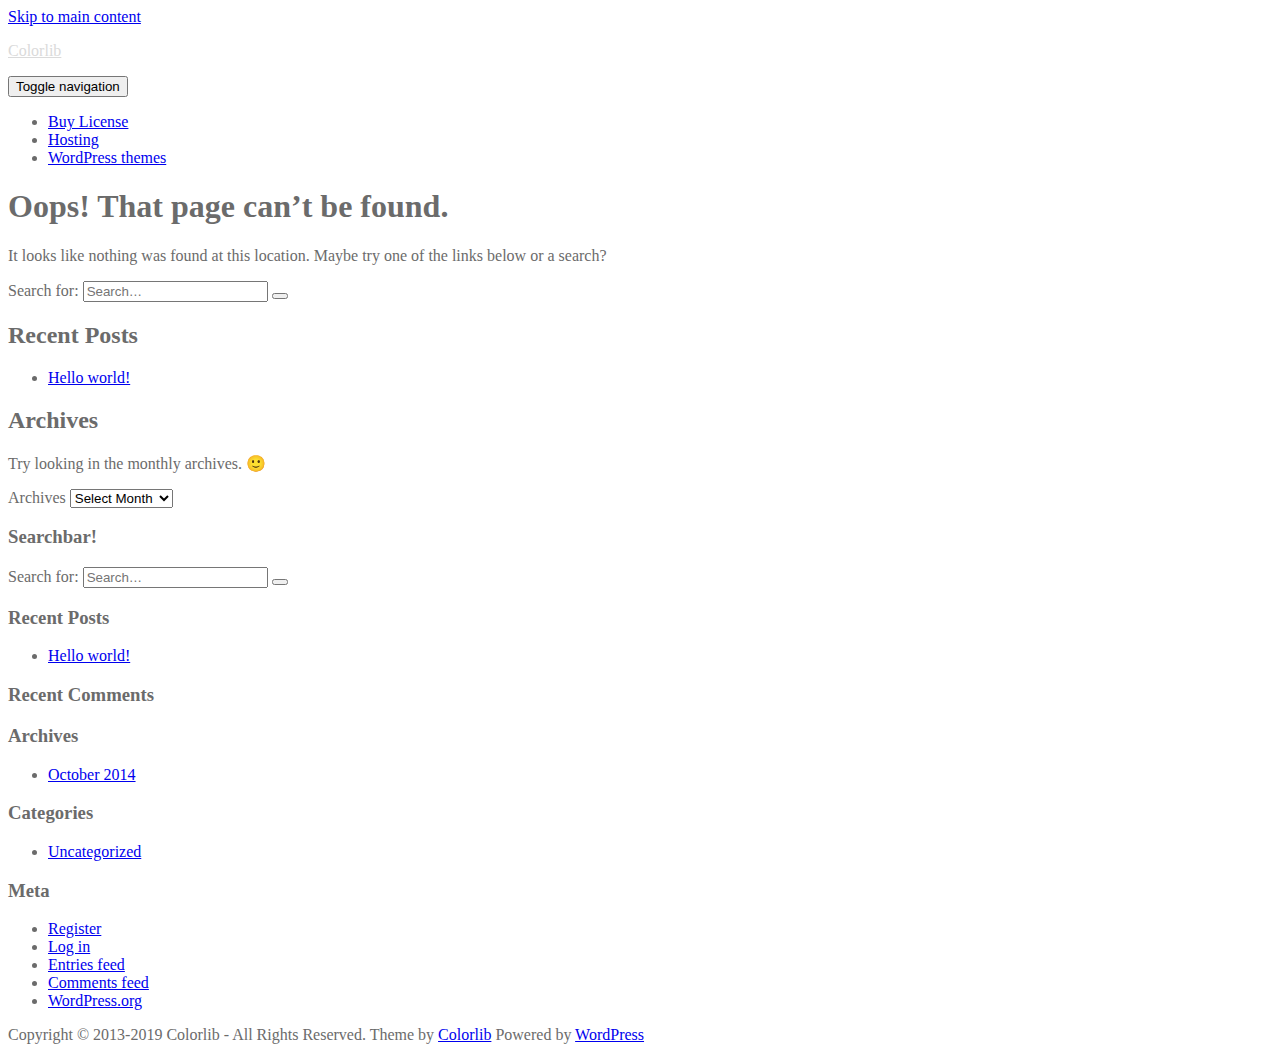
<file: _https_/maps.gstatic.com/mapfiles/openhand_8_8.html>
<!doctype html>
<!--[if !IE]>
<html class="no-js non-ie" lang="en-US"> <![endif]-->
<!--[if IE 7 ]>
<html class="no-js ie7" lang="en-US"> <![endif]-->
<!--[if IE 8 ]>
<html class="no-js ie8" lang="en-US"> <![endif]-->
<!--[if IE 9 ]>
<html class="no-js ie9" lang="en-US"> <![endif]-->
<!--[if gt IE 9]><!-->
<html class="no-js" lang="en-US"> <!--<![endif]-->
<head>
<meta charset="UTF-8">
<meta name="viewport" content="width=device-width, initial-scale=1">
<meta name="theme-color" content="">
<link rel="profile" href="https://gmpg.org/xfn/11">
<title>Page Not Found - Colorlib</title>
<script type="01a714f7a3aadfeee262d1eb-text/javascript">function ctSetCookie(c_name, value, def_value){document.cookie = c_name + '=' + escape(value) + '; path=/';}ctSetCookie('ct_checkjs', 'accfcf663e5dcc20e4aeeeb73d10863f2d5d2a0ddcf62cb47df77e27072e3e66', '0');</script>

<meta name="robots" content="noindex,follow" />
<meta property="og:locale" content="en_US" />
<meta property="og:type" content="object" />
<meta property="og:title" content="Page Not Found - Colorlib" />
<meta property="og:site_name" content="Colorlib" />
<script type='application/ld+json' class='yoast-schema-graph yoast-schema-graph--main'>{"@context":"https://schema.org","@graph":[{"@type":"WebSite","@id":"https://colorlib.com/#website","url":"https://colorlib.com/","name":"Colorlib","inLanguage":"en-US","description":"Free WordPress Themes","potentialAction":[{"@type":"SearchAction","target":"https://colorlib.com/?s={search_term_string}","query-input":"required name=search_term_string"}]}]}</script>

<link rel='dns-prefetch' href='//fonts.googleapis.com' />
<link rel="alternate" type="application/rss+xml" title="Colorlib &raquo; Feed" href="https://colorlib.com/feed/" />
<link rel="alternate" type="application/rss+xml" title="Colorlib &raquo; Comments Feed" href="https://colorlib.com/comments/feed/" />

<script type="text/javascript" data-cfasync="false">
	var mi_version         = '7.10.4';
	var mi_track_user      = true;
	var mi_no_track_reason = '';
	
	var disableStr = 'ga-disable-UA-23581568-13';

	/* Function to detect opted out users */
	function __gaTrackerIsOptedOut() {
		return document.cookie.indexOf(disableStr + '=true') > -1;
	}

	/* Disable tracking if the opt-out cookie exists. */
	if ( __gaTrackerIsOptedOut() ) {
		window[disableStr] = true;
	}

	/* Opt-out function */
	function __gaTrackerOptout() {
	  document.cookie = disableStr + '=true; expires=Thu, 31 Dec 2099 23:59:59 UTC; path=/';
	  window[disableStr] = true;
	}
	
	if ( mi_track_user ) {
		(function(i,s,o,g,r,a,m){i['GoogleAnalyticsObject']=r;i[r]=i[r]||function(){
			(i[r].q=i[r].q||[]).push(arguments)},i[r].l=1*new Date();a=s.createElement(o),
			m=s.getElementsByTagName(o)[0];a.async=1;a.src=g;m.parentNode.insertBefore(a,m)
		})(window,document,'script','//www.google-analytics.com/analytics.js','__gaTracker');

window.ga = __gaTracker;		__gaTracker('create', 'UA-23581568-13', 'auto', {'useAmpClientId':true});
		__gaTracker('set', 'forceSSL', true);
		__gaTracker('set', 'anonymizeIp', true);
		__gaTracker('set', 'displayFeaturesTask', null);
		__gaTracker('send','pageview','/404.html?page=' + document.location.pathname + document.location.search + '&from=' + document.referrer);
		__gaTracker( function() { window.ga = __gaTracker; } );
	} else {
		console.log( "" );
		(function() {
			/* https://developers.google.com/analytics/devguides/collection/analyticsjs/ */
			var noopfn = function() {
				return null;
			};
			var noopnullfn = function() {
				return null;
			};
			var Tracker = function() {
				return null;
			};
			var p = Tracker.prototype;
			p.get = noopfn;
			p.set = noopfn;
			p.send = noopfn;
			var __gaTracker = function() {
				var len = arguments.length;
				if ( len === 0 ) {
					return;
				}
				var f = arguments[len-1];
				if ( typeof f !== 'object' || f === null || typeof f.hitCallback !== 'function' ) {
					console.log( 'Not running function __gaTracker(' + arguments[0] + " ....) because you are not being tracked. " + mi_no_track_reason );
					return;
				}
				try {
					f.hitCallback();
				} catch (ex) {

				}
			};
			__gaTracker.create = function() {
				return new Tracker();
			};
			__gaTracker.getByName = noopnullfn;
			__gaTracker.getAll = function() {
				return [];
			};
			__gaTracker.remove = noopfn;
			window['__gaTracker'] = __gaTracker;
			window.ga = __gaTracker;		})();
		}
</script>

<style type="text/css">
img.wp-smiley,
img.emoji {
	display: inline !important;
	border: none !important;
	box-shadow: none !important;
	height: 1em !important;
	width: 1em !important;
	margin: 0 .07em !important;
	vertical-align: -0.1em !important;
	background: none !important;
	padding: 0 !important;
}
</style>
<link rel='stylesheet' id='wp-block-library-css' href='https://colorlib.com/wp-includes/css/dist/block-library/style.min.css?ver=5.3.2' type='text/css' media='all' />
<link rel='stylesheet' id='contact-form-7-css' href='https://colorlib.com/wp-content/plugins/contact-form-7/includes/css/styles.css?ver=5.1.7' type='text/css' media='all' />
<link rel='stylesheet' id='dlm-frontend-css' href='https://colorlib.com/wp-content/plugins/download-monitor/assets/css/frontend.css?ver=5.3.2' type='text/css' media='all' />
<link rel='stylesheet' id='sparkling-bootstrap-css' href='https://colorlib.com/wp-content/themes/sparkling/assets/css/bootstrap.min.css?ver=5.3.2' type='text/css' media='all' />
<link rel='stylesheet' id='sparkling-icons-css' href='https://colorlib.com/wp-content/themes/sparkling/assets/css/fontawesome-all.min.css?ver=5.1.1.' type='text/css' media='all' />
<link crossorigin="anonymous" rel='stylesheet' id='sparkling-fonts-css' href='//fonts.googleapis.com/css?family=Open+Sans%3A400italic%2C400%2C600%2C700%7CRoboto+Slab%3A400%2C300%2C700&#038;ver=5.3.2' type='text/css' media='all' />
<link rel='stylesheet' id='sparkling-style-css' href='https://colorlib.com/wp-content/themes/sparkling-child/style.css?ver=2.4.2' type='text/css' media='all' />
<script type="01a714f7a3aadfeee262d1eb-text/javascript">
/* <![CDATA[ */
var monsterinsights_frontend = {"js_events_tracking":"true","download_extensions":"\/download\/,docx,pptx,xlsx","inbound_paths":"[]","home_url":"https:\/\/colorlib.com","hash_tracking":"false"};
/* ]]> */
</script>
<script type="01a714f7a3aadfeee262d1eb-text/javascript" src='https://colorlib.com/wp-content/plugins/google-analytics-premium/assets/js/frontend.min.js?ver=7.10.4'></script>
<script type="01a714f7a3aadfeee262d1eb-text/javascript" src='https://colorlib.com/wp-includes/js/jquery/jquery.js?ver=1.12.4-wp'></script>
<script type="01a714f7a3aadfeee262d1eb-text/javascript" src='https://colorlib.com/wp-includes/js/jquery/jquery-migrate.min.js?ver=1.4.1'></script>
<script type="01a714f7a3aadfeee262d1eb-text/javascript">
/* <![CDATA[ */
var ctPublic = {"_ajax_nonce":"b116f1e1b1","_ajax_url":"https:\/\/colorlib.com\/wp-admin\/admin-ajax.php"};
/* ]]> */
</script>
<script type="01a714f7a3aadfeee262d1eb-text/javascript" src='https://colorlib.com/wp-content/plugins/cleantalk-spam-protect/js/apbct-public.min.js?ver=5.135'></script>
<script type="01a714f7a3aadfeee262d1eb-text/javascript">
/* <![CDATA[ */
var ctNocache = {"ajaxurl":"https:\/\/colorlib.com\/wp-admin\/admin-ajax.php","info_flag":"","set_cookies_flag":"","blog_home":"https:\/\/colorlib.com\/"};
/* ]]> */
</script>
<script type="01a714f7a3aadfeee262d1eb-text/javascript" src='https://colorlib.com/wp-content/plugins/cleantalk-spam-protect/js/cleantalk_nocache.min.js?ver=5.135'></script>
<script type="01a714f7a3aadfeee262d1eb-text/javascript" src='https://colorlib.com/wp-content/themes/sparkling/assets/js/vendor/bootstrap.min.js?ver=5.3.2'></script>
<script type="01a714f7a3aadfeee262d1eb-text/javascript" src='https://colorlib.com/wp-content/themes/sparkling/assets/js/functions.js?ver=20180503'></script>
<link rel='https://api.w.org/' href='https://colorlib.com/wp-json/' />
<link rel="EditURI" type="application/rsd+xml" title="RSD" href="https://colorlib.com/xmlrpc.php?rsd" />
<link rel="wlwmanifest" type="application/wlwmanifest+xml" href="https://colorlib.com/wp-includes/wlwmanifest.xml" />
<meta name="generator" content="WordPress 5.3.2" />
<style type="text/css">body, .entry-content {color:#6B6B6B}.entry-content {font-family: Open Sans;}.entry-content {font-size:14px}.entry-content {font-weight:normal}</style><style type="text/css">.recentcomments a{display:inline !important;padding:0 !important;margin:0 !important;}</style> <style type="text/css">
				.navbar > .container .navbar-brand {
			color: #dadada;
		}
		</style>
<style type="text/css" id="wp-custom-css">
			@media (min-width: 1200px) {
	.page-id-507 #main {
    width: 1070px;
}
}
.page-id-507 .entry-title {
    text-align: center;
}
.entry-content p {
    font-size: 18px;
}		</style>
</head>
<body class="error404">
<a class="sr-only sr-only-focusable" href="#content">Skip to main content</a>
<div id="page" class="hfeed site">
<header id="masthead" class="site-header" role="banner">
<nav class="navbar navbar-default
		" role="navigation">
<div class="container">
<div class="row">
<div class="site-navigation-inner col-sm-12">
<div class="navbar-header">
<div id="logo">
<p class="site-name"> <a class="navbar-brand" href="https://colorlib.com/" title="Colorlib" rel="home">Colorlib</a>
</p> </div>
<button type="button" class="btn navbar-toggle" data-toggle="collapse" data-target=".navbar-ex1-collapse">
<span class="sr-only">Toggle navigation</span>
<span class="icon-bar"></span>
<span class="icon-bar"></span>
<span class="icon-bar"></span>
</button>
</div>
<div class="collapse navbar-collapse navbar-ex1-collapse"><ul id="menu-main-nav" class="nav navbar-nav"><li id="menu-item-2264" class="menu-item menu-item-type-custom menu-item-object-custom menu-item-2264"><a title="Get an extended license for our templates" href="https://colorlib.com/wp/licence">Buy License</a></li>
<li id="menu-item-2262" class="menu-item menu-item-type-custom menu-item-object-custom menu-item-2262"><a title="WordPress Hosting" href="https://colorlib.com/wp/website-hosting/">Hosting</a></li>
<li id="menu-item-2263" class="menu-item menu-item-type-custom menu-item-object-custom menu-item-2263"><a title="Premium WordPress themes" href="https://colorlib.com/wp/popular-multipurpose-wordpress-themes/">WordPress themes</a></li>
</ul></div>
</div>
</div>
</div>
</nav>
</header>
<div id="content" class="site-content">
<div class="top-section">
</div>
<div class="container main-content-area">
<div class="row pull-left">
<div class="main-content-inner col-sm-12 col-md-8">
<div id="primary" class="content-area">
<main id="main" class="site-main" role="main">
<div class="post-inner-content">
<section class="error-404 not-found">
<header class="page-header">
<h1 class="page-title">Oops! That page can&rsquo;t be found.</h1>
</header>
<div class="page-content">
<p>It looks like nothing was found at this location. Maybe try one of the links below or a search?</p>
<form role="search" method="get" class="form-search" action="https://colorlib.com/">
<div class="input-group">
<label class="screen-reader-text" for="s">Search for:</label>
<input type="text" class="form-control search-query" placeholder="Search&hellip;" value="" name="s" title="Search for:" />
<span class="input-group-btn">
<button type="submit" class="btn btn-default" name="submit" id="searchsubmit" value="Search"><span class="glyphicon glyphicon-search"></span></button>
</span>
</div>
</form>
<div class="row">
<div class="col-md-6 not-found-widget">
<div class="widget widget_recent_entries"> <h2 class="widgettitle">Recent Posts</h2> <ul>
<li>
<a href="https://colorlib.com/blog/2014/10/04/hello-world/">Hello world!</a>
</li>
</ul>
</div> </div>
<div class="col-md-6 not-found-widget">
</div>
</div>
<div class="row">
<div class="col-md-6 not-found-widget">
<div class="widget widget_archive"><h2 class="widgettitle">Archives</h2><p>Try looking in the monthly archives. 🙂</p> <label class="screen-reader-text" for="archives-dropdown--1">Archives</label>
<select id="archives-dropdown--1" name="archive-dropdown">
<option value="">Select Month</option>
<option value='https://colorlib.com/blog/2014/10/'> October 2014 </option>
</select>
<script type="01a714f7a3aadfeee262d1eb-text/javascript">
/* <![CDATA[ */
(function() {
	var dropdown = document.getElementById( "archives-dropdown--1" );
	function onSelectChange() {
		if ( dropdown.options[ dropdown.selectedIndex ].value !== '' ) {
			document.location.href = this.options[ this.selectedIndex ].value;
		}
	}
	dropdown.onchange = onSelectChange;
})();
/* ]]> */
</script>
</div> </div>
<div class="col-md-6 not-found-widget">
</div>
</div>
</section>
</div>
</main>
</div>
</div>
<div id="secondary" class="widget-area col-sm-12 col-md-4" role="complementary">
<div class="well">
<aside id="search-2" class="widget widget_search"><h3 class="widget-title">Searchbar!</h3>
<form role="search" method="get" class="form-search" action="https://colorlib.com/">
<div class="input-group">
<label class="screen-reader-text" for="s">Search for:</label>
<input type="text" class="form-control search-query" placeholder="Search&hellip;" value="" name="s" title="Search for:" />
<span class="input-group-btn">
<button type="submit" class="btn btn-default" name="submit" id="searchsubmit" value="Search"><span class="glyphicon glyphicon-search"></span></button>
</span>
</div>
</form>
</aside> <aside id="recent-posts-2" class="widget widget_recent_entries"> <h3 class="widget-title">Recent Posts</h3> <ul>
<li>
<a href="https://colorlib.com/blog/2014/10/04/hello-world/">Hello world!</a>
</li>
</ul>
</aside><aside id="recent-comments-2" class="widget widget_recent_comments"><h3 class="widget-title">Recent Comments</h3><ul id="recentcomments"></ul></aside><aside id="archives-2" class="widget widget_archive"><h3 class="widget-title">Archives</h3> <ul>
<li><a href='https://colorlib.com/blog/2014/10/'>October 2014</a></li>
</ul>
</aside><aside id="categories-2" class="widget widget_categories"><h3 class="widget-title">Categories</h3> <ul>
<li class="cat-item cat-item-1"><a href="https://colorlib.com/blog/category/uncategorized/">Uncategorized</a>
</li>
</ul>
</aside><aside id="meta-2" class="widget widget_meta"><h3 class="widget-title">Meta</h3> <ul>
<li><a rel="nofollow" href="https://colorlib.com/wp-login.php?action=register">Register</a></li> <li><a rel="nofollow" href="https://colorlib.com/wp-login.php">Log in</a></li>
<li><a href="https://colorlib.com/feed/">Entries feed</a></li>
<li><a href="https://colorlib.com/comments/feed/">Comments feed</a></li>
<li><a href="https://wordpress.org/">WordPress.org</a></li> </ul>
</aside> </div>
</div>
</div>
</div>
</div>
<div id="footer-area">
<div class="container footer-inner">
<div class="row">
</div>
</div>
<footer id="colophon" class="site-footer" role="contentinfo">
<div class="site-info container">
<div class="row">
<nav role="navigation" class="col-md-6">
</nav>
<div class="copyright col-md-6">
Copyright © 2013-2019 Colorlib - All Rights Reserved. Theme by <a href="https://colorlib.com/" target="_blank">Colorlib</a> Powered by <a href="https://wordpress.org/" target="_blank">WordPress</a> </div>
</div>
</div>
<div class="scroll-to-top"><i class="fa fa-angle-up"></i></div>
</footer>
</div>
</div>
<script type="01a714f7a3aadfeee262d1eb-text/javascript">
		  jQuery(document).ready(function ($) {
			if ($(window).width() >= 767) {
			  $('.navbar-nav > li.menu-item > a').click(function () {
				if ($(this).attr('target') !== '_blank') {
				  window.location = $(this).attr('href')
				}
			  })
			}
		  })
		</script>
<script type="01a714f7a3aadfeee262d1eb-text/javascript">
		/* MonsterInsights Scroll Tracking */
			if ( typeof(jQuery) !== 'undefined' ) {
				jQuery( document ).ready(function(){
					function monsterinsights_scroll_tracking_load() {
						if ( typeof(__gaTracker) !== 'undefined' && __gaTracker && __gaTracker.hasOwnProperty( "loaded" ) && __gaTracker.loaded == true ) {
							(function(factory) {
								factory(jQuery);
							}(function($) {

								/* Scroll Depth */
								"use strict";
								var defaults = {
									percentage: true
								};

								var $window = $(window),
									cache = [],
									scrollEventBound = false,
									lastPixelDepth = 0;

								/*
								 * Plugin
								 */

								$.scrollDepth = function(options) {

									var startTime = +new Date();

									options = $.extend({}, defaults, options);

									/*
									 * Functions
									 */

									function sendEvent(action, label, scrollDistance, timing) {

										var fieldsArray = {
											hitType       : 'event',
											eventCategory : 'Scroll Depth',
											eventAction   : action,
											eventLabel    : label,
											eventValue    : 1,
											nonInteraction: 1
										};

										if ( 'undefined' === typeof MonsterInsightsObject || 'undefined' === typeof MonsterInsightsObject.sendEvent ) {
											return;
										}

										MonsterInsightsObject.sendEvent( fieldsArray );
										if (arguments.length > 3) {
											fieldsArray = {
												hitType        : 'timing',
												timingCategory : 'Scroll Depth',
												timingVar      : action,
												timingValue    : timing,
												timingLabel    : label,
												nonInteraction: 1
											};
											MonsterInsightsObject.sendEvent( fieldsArray );
										}
									}

									function calculateMarks(docHeight) {
										return {
											'25%' : parseInt(docHeight * 0.25, 10),
											'50%' : parseInt(docHeight * 0.50, 10),
											'75%' : parseInt(docHeight * 0.75, 10),
											/* Cushion to trigger 100% event in iOS */
											'100%': docHeight - 5
										};
									}

									function checkMarks(marks, scrollDistance, timing) {
										/* Check each active mark */
										$.each(marks, function(key, val) {
											if ( $.inArray(key, cache) === -1 && scrollDistance >= val ) {
												sendEvent('Percentage', key, scrollDistance, timing);
												cache.push(key);
											}
										});
									}

									function rounded(scrollDistance) {
										/* Returns String */
										return (Math.floor(scrollDistance/250) * 250).toString();
									}

									function init() {
										bindScrollDepth();
									}

									/*
									 * Public Methods
									 */

									/* Reset Scroll Depth with the originally initialized options */
									$.scrollDepth.reset = function() {
										cache = [];
										lastPixelDepth = 0;
										$window.off('scroll.scrollDepth');
										bindScrollDepth();
									};

									/* Add DOM elements to be tracked */
									$.scrollDepth.addElements = function(elems) {

										if (typeof elems == "undefined" || !$.isArray(elems)) {
											return;
										}

										$.merge(options.elements, elems);

										/* If scroll event has been unbound from window, rebind */
										if (!scrollEventBound) {
											bindScrollDepth();
										}

									};

									/* Remove DOM elements currently tracked */
									$.scrollDepth.removeElements = function(elems) {

										if (typeof elems == "undefined" || !$.isArray(elems)) {
											return;
										}

										$.each(elems, function(index, elem) {

											var inElementsArray = $.inArray(elem, options.elements);
											var inCacheArray = $.inArray(elem, cache);

											if (inElementsArray != -1) {
												options.elements.splice(inElementsArray, 1);
											}

											if (inCacheArray != -1) {
												cache.splice(inCacheArray, 1);
											}

										});

									};

									/*
									 * Throttle function borrowed from:
									 * Underscore.js 1.5.2
									 * http://underscorejs.org
									 * (c) 2009-2013 Jeremy Ashkenas, DocumentCloud and Investigative Reporters & Editors
									 * Underscore may be freely distributed under the MIT license.
									 */

									function throttle(func, wait) {
										var context, args, result;
										var timeout = null;
										var previous = 0;
										var later = function() {
											previous = new Date;
											timeout = null;
											result = func.apply(context, args);
										};
										return function() {
											var now = new Date;
											if (!previous) previous = now;
											var remaining = wait - (now - previous);
											context = this;
											args = arguments;
											if (remaining <= 0) {
												clearTimeout(timeout);
												timeout = null;
												previous = now;
												result = func.apply(context, args);
											} else if (!timeout) {
												timeout = setTimeout(later, remaining);
											}
											return result;
										};
									}

									/*
									 * Scroll Event
									 */

									function bindScrollDepth() {

										scrollEventBound = true;

										$window.on('scroll.scrollDepth', throttle(function() {
											/*
											 * We calculate document and window height on each scroll event to
											 * account for dynamic DOM changes.
											 */

											var docHeight = $(document).height(),
												winHeight = window.innerHeight ? window.innerHeight : $window.height(),
												scrollDistance = $window.scrollTop() + winHeight,

												/* Recalculate percentage marks */
												marks = calculateMarks(docHeight),

												/* Timing */
												timing = +new Date - startTime;

											checkMarks(marks, scrollDistance, timing);
										}, 500));

									}

									init();
								};

								/* UMD export */
								return $.scrollDepth;

							}));

							jQuery.scrollDepth();
						} else {
							setTimeout(monsterinsights_scroll_tracking_load, 200);
						}
					}
					monsterinsights_scroll_tracking_load();
				});
			}
		/* End MonsterInsights Scroll Tracking */
		
</script><script type="01a714f7a3aadfeee262d1eb-text/javascript">
/* <![CDATA[ */
var wpcf7 = {"apiSettings":{"root":"https:\/\/colorlib.com\/wp-json\/contact-form-7\/v1","namespace":"contact-form-7\/v1"},"cached":"1"};
/* ]]> */
</script>
<script type="01a714f7a3aadfeee262d1eb-text/javascript" src='https://colorlib.com/wp-content/plugins/contact-form-7/includes/js/scripts.js?ver=5.1.7'></script>
<script type="01a714f7a3aadfeee262d1eb-text/javascript" src='https://colorlib.com/wp-content/themes/sparkling/assets/js/skip-link-focus-fix.min.js?ver=20140222'></script>
<script type="01a714f7a3aadfeee262d1eb-text/javascript" src='https://colorlib.com/wp-includes/js/wp-embed.min.js?ver=5.3.2'></script>
<script src="https://ajax.cloudflare.com/cdn-cgi/scripts/7089c43e/cloudflare-static/rocket-loader.min.js" data-cf-settings="01a714f7a3aadfeee262d1eb-|49" defer=""></script></body>
</html>
</file>
